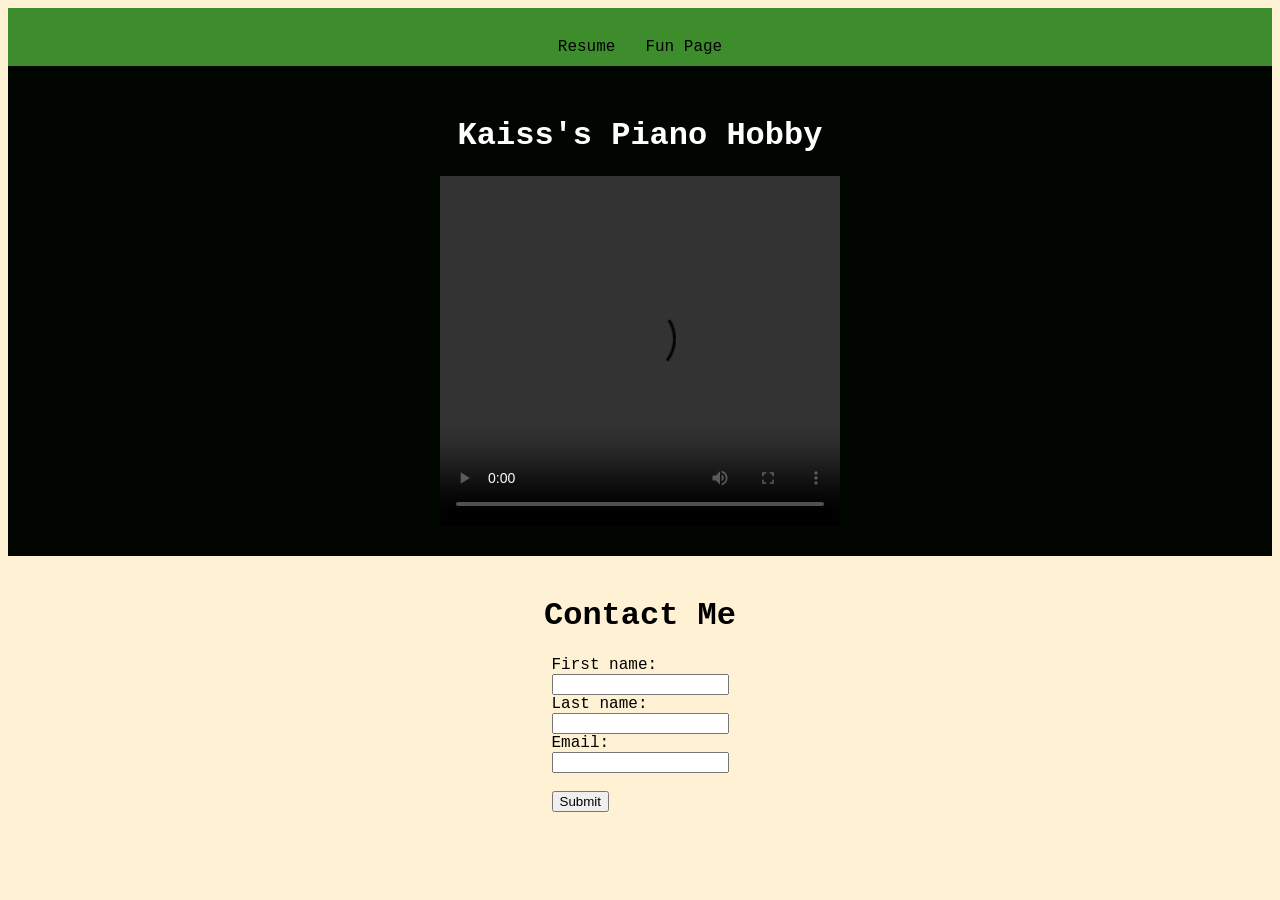
<file: funpage.html>
<html lang="en">

<head>
    <title>Kaiss Assadi's Resume</title>
    <link rel="stylesheet" type="text/css" href="styles.css">
</head>

<body>

    <div class="navbar">
        <div class="navs">
        <a href="index.html">Resume</a>
        <a href="funpage.html">Fun Page</a>
        </div>
    </div>

    <div class="hero">

        <h1>Kaiss's Piano Hobby</h1>

        <video width="400" height="350" controls>
        <source src="piano.mp4" type="video/mp4">
        </video>

    </div>

    <div class="contact">
    <h1>Contact Me</h1>
    <form action="/submit_form" method="post">
        <label for="fname">First name:</label><br>
        <input type="text" id="fname" name="fname"><br>
        <label for="lname">Last name:</label><br>
        <input type="text" id="lname" name="lname"><br>
        <label for="email">Email:</label><br>
        <input type="email" id="email" name="email"><br><br>
        <input type="submit" value="Submit">
    </form> 
    </div>

</body>

</html>
</file>
<file: styles.css>
.top-heading {
    display: flex;
    flex-direction: column;
    color: green;
    padding: 10px;
    align-items: center;
}

body {
    font-family: "Lucida Console", "Courier New", monospace;
    background-color: #FFF1D3;
}

a {
  margin-top: 20px;
  color: black;
  text-decoration: none;
}

a:hover {
  color: green;
}

.footer-image {
    width: 40px;
    height: 40px; 
    margin: 5px;
}

footer {
    display: flex;
    align-items: center;
    justify-content: center;    
    padding: 20px;
}

.profile-image {
    height: 200px;
    width: 200px;
    border-radius: 50%;
}

#grouped-lists {
    margin-bottom: 20px;
}
.work-experience {
    padding: 10px;
}

.skills {
    padding: 10px;
}

.education {
    padding: 10px;
}

.subject-interests {
    padding: 10px;
}

.hero {
    background-color: rgb(1, 6, 0);
    color: white;
    padding: 30px;
    text-align: center;
}

.hero h1 {
    animation: fadeIn 1s ease-in;
}

@keyframes fadeIn {
    from {
        opacity: 0;
    }
    to {
        opacity: 1;
    }
}

.navbar {
    display: flex;
    justify-content: center;
    background-color: rgb(61, 141, 45);
    color: white;
    padding: 10px;
}
.navs {
    display: flex;
    gap: 30px;
}

.contact {
    display: flex;
    flex-direction: column;
    align-items: center;
    padding: 20px;
}
</file>
